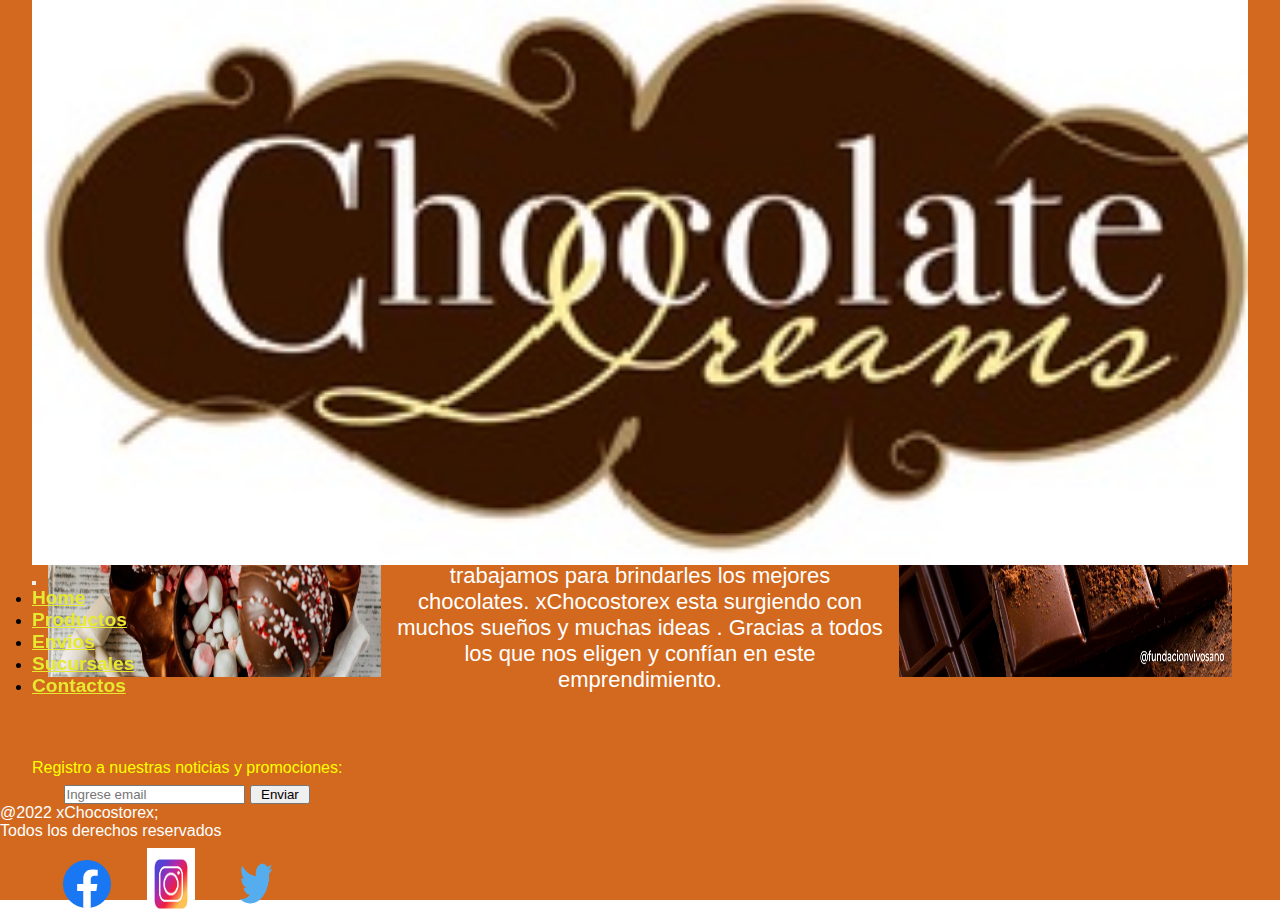
<file: index.html>
<!DOCTYPE html>
<html lang="en">
<head>
    <meta charset="UTF-8">
    <meta http-equiv="X-UA-Compatible" content="IE=edge">
    <meta name="viewport" content="width=device-width, initial-scale=1.0">
    <meta name="description" content="Chocostorex es una tienda dedicada a comercializar y ditribuir varias productos 
    relacionados con el chocolate. Desde barras de chocolate, crema de chocolate, huevos de pascua y mucho mas.
    Tenemos una gran selección de productos a su disposición">
    <meta name="keywords"  content="xChocostorex, Chocolate, Nutella, Ferrero, Rocher, Dulces, Home">
    <title>Home xchocostorex</title>
    <link href="https://cdn.jsdelivr.net/npm/bootstrap@5.1.3/dist/css/bootstrap.min.css" rel="stylesheet" integrity="sha384-1BmE4kWBq78iYhFldvKuhfTAU6auU8tT94WrHftjDbrCEXSU1oBoqyl2QvZ6jIW3" crossorigin="anonymous">
    <link rel="stylesheet" href="css/estilos.css">
</head>
<body class="bg-dark">

    <header class="header">        
        <nav class="nav navbar navbar-expand-lg navbar-dark bg-dark">  
            <div class="container-fluid">              
              <a href="index.html" class="header__enlace navbar-brand">
                <img src="imagenes/logotipo.jpg" alt="" class="header__logo">
            </a>
              <button class="navbar-toggler" type="button" data-bs-toggle="collapse" data-bs-target="#navbarNav" aria-controls="navbarNav" aria-expanded="false" aria-label="Toggle navigation">
                <span class="navbar-toggler-icon"></span>
              </button>
              <div class="collapse navbar-collapse justify-content-end" id="navbarNav">
                <ul class="navbar-nav ">
                  <li class="nav-item">
                    <a class="nav-link active nav__enlace" aria-current="page" href="index.html">Home</a>
                  </li>
                  <li class="nav-item">
                    <a class="nav-link nav__enlace" href="pages/productos.html">Productos</a>
                  </li>
                  <li class="nav-item">
                    <a class="nav-link nav__enlace" href="pages/envios.html">Envios</a>
                  </li>
                  <li class="nav-item">
                    <a class="nav-link nav__enlace" href="pages/sucursales.html">Sucursales</a>
                  </li>
                  <li class="nav-item">
                    <a class="nav-link nav__enlace" href="pages/contactos.html">Contactos</a>
                  </li>
                </ul>
              </div>
            </div>
          </nav>        
    </header>
    <main>
        <section class="section">
            <h1 class="section__titulo">Somos su Tienda de Chocolate! <br> xChocostorex</h1>
            <div class="section__div1">  
                <img src="imagenes/choco1.jpg" alt="Chocolate1" class="section__img">
                <div class="section__div1-1">
                    <p class="section__p">xChocostorex es una tienda dedicada a comercializar y ditribuir varias productos 
                      relacionados con el chocolate. Desde barras de chocolate, crema de chocolate, huevos de pascua y mucho mas.
                      Tenemos una gran selección de productos a su disposición. 
                      .</p>
                    <p class="section__p">Somos expertos en lo que hacemos, día a día trabajamos para brindarles los mejores chocolates. 
                      xChocostorex esta surgiendo con muchos sueños y muchas ideas .
                      Gracias a todos los que nos eligen y confían en este emprendimiento.</p>
                </div>               
                 <img src="imagenes/choco2.png" alt="Chocolate2" class="section__img">  
            </div>
            
        </section>
    </main>
    <footer class="container-fluid footer "> 
  <div class="row bg-dark text-white p-2">
    <div class="col-lg-4  col-md-4 col-sm-12 ">
      <form action="" method="" enctype="" class="footer__form p-2 text-center">
          <label for="email" class="footer__label">Registro a nuestras noticias y promociones:</label>
          <div>
              <input type="email" name="email" id="email" placeholder="Ingrese email">
              <button class="footer__form-button">Enviar</button>
          </div>            
      </form>
    </div>
    <div class="col-lg-4 col-md-4 col-sm-12 align-self-end">
      <p class="text-center align-self-end ">@2022 xChocostorex; <br>Todos los derechos reservados</p>
    </div>
    <div class="col-lg-4  col-md-4 col-sm-12 p-2 footer__imgx d-flex flex-nowrap">
      <a href="https://www.facebook.com/"><img src="imagenes/face.svg" alt="logo-facebook" class="footer__img"></a>
      <a href="https://www.instagram.com"><img src="imagenes/instagram.webp" alt="logo-instagram" class="footer__img"></a>
      <a href="https://www.twitter.com"><img src="imagenes/twitter.png" alt="logo-twitter" class="footer__img"></a>
    </div>
  </div>
    </footer>

    <script src="https://cdn.jsdelivr.net/npm/bootstrap@5.1.3/dist/js/bootstrap.bundle.min.js" integrity="sha384-ka7Sk0Gln4gmtz2MlQnikT1wXgYsOg+OMhuP+IlRH9sENBO0LRn5q+8nbTov4+1p" crossorigin="anonymous"></script>
</body>
</html>
</file>
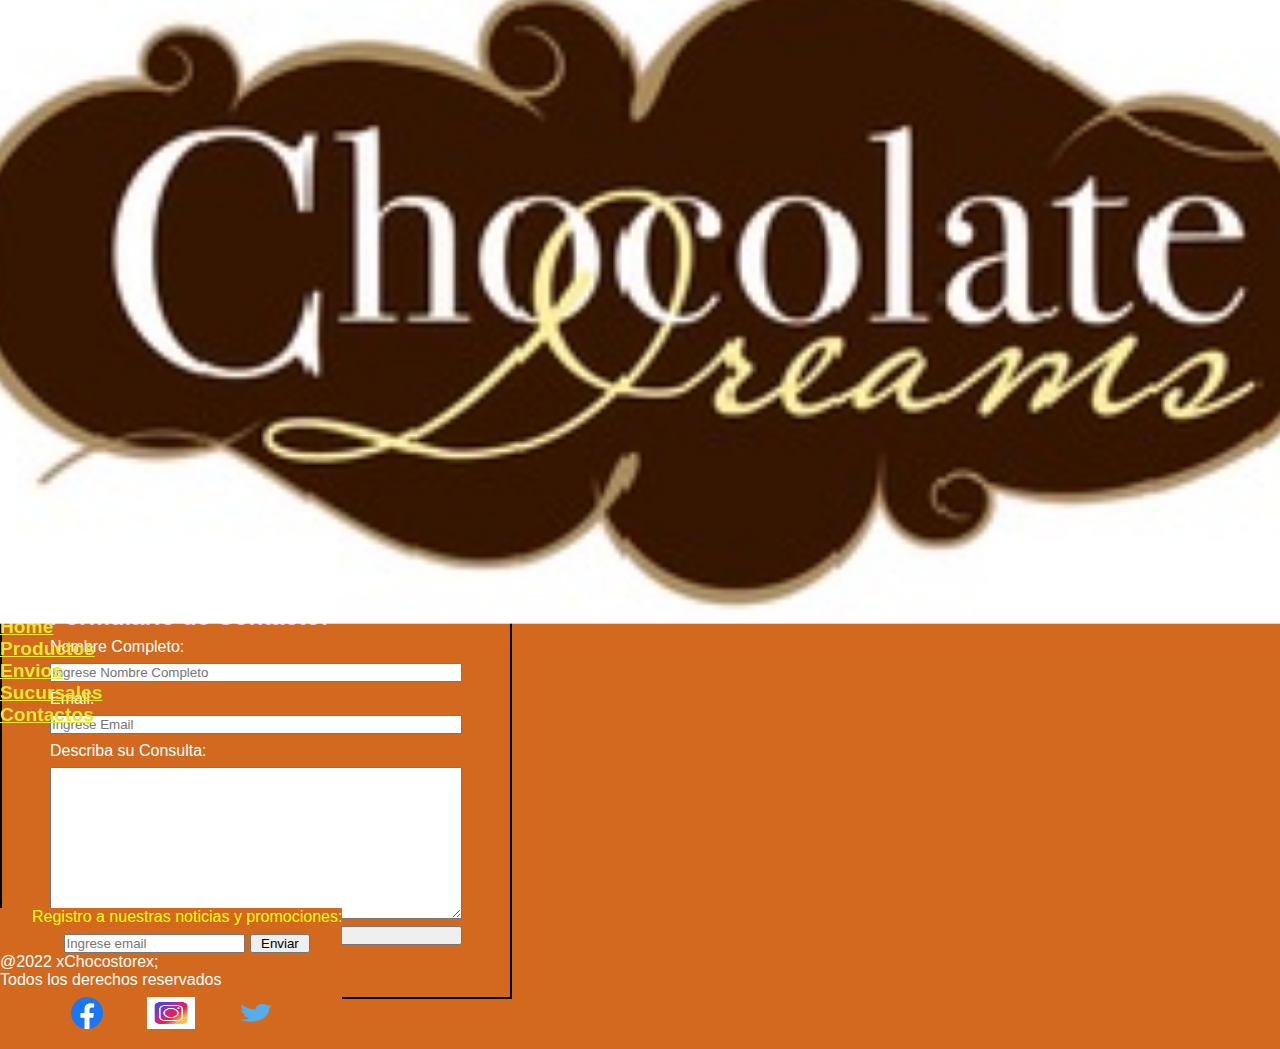
<file: pages/contactos.html>
<!DOCTYPE html>
<html lang="en">
<head>
    <meta charset="UTF-8">
    <meta http-equiv="X-UA-Compatible" content="IE=edge">
    <meta name="viewport" content="width=device-width, initial-scale=1.0">
    <meta name="description" content="Medios de contacto de xChocostorex: facebook, twitter, instagram, whatsapp y mail">
    <meta name="keywords"  content="xChocostorex, Chocolate, Nutella, Ferrero, Rocher, Dulces, Telefono, Contacto">
    <link href="https://cdn.jsdelivr.net/npm/bootstrap@5.1.3/dist/css/bootstrap.min.css" rel="stylesheet" integrity="sha384-1BmE4kWBq78iYhFldvKuhfTAU6auU8tT94WrHftjDbrCEXSU1oBoqyl2QvZ6jIW3" crossorigin="anonymous">
    <link rel="stylesheet" href="../css/estilos.css">
    <title>Contactos-xChocostorex</title>
</head>
<body>
    <header class="header">        
        <nav class="navbar navbar-expand-lg navbar-dark bg-dark">
            <div class="container">              
              <a href="../index.html" class="header__enlace navbar-brand">
                <img src="../imagenes/logotipo.jpg" alt="" class="header__logo">
            </a>
              <button class="navbar-toggler" type="button" data-bs-toggle="collapse" data-bs-target="#navbarNav" aria-controls="navbarNav" aria-expanded="false" aria-label="Toggle navigation">
                <span class="navbar-toggler-icon"></span>
              </button>
              <div class="collapse navbar-collapse justify-content-end" id="navbarNav">
                <ul class="navbar-nav ">
                  <li class="nav-item">
                    <a class="nav-link nav__enlace" href="../index.html">Home</a>
                  </li>
                  <li class="nav-item">
                    <a class="nav-link nav__enlace" href="productos.html">Productos</a>
                  </li>
                  <li class="nav-item">
                    <a class="nav-link nav__enlace" href="envios.html">Envios</a>
                  </li>
                  <li class="nav-item">
                    <a class="nav-link nav__enlace" href="sucursales.html">Sucursales</a>
                  </li>
                  <li class="nav-item">
                    <a class="nav-link nav__enlace active" aria-current="page" href="contactos.html">Contactos</a>
                  </li>
                </ul>
              </div>
            </div>
          </nav>        
    </header>
    <main>
        <h1 class="sectionc__titulo">Contactos</h1>
        <section class="sectionc container-fluid">
          <div class="row justify-content-evenly">
            <div class="sectionc__div col-lg-6 col-md-12 col-sm-12">
              <div class="sectionc__div2">
                  <img src="../imagenes/face.svg" alt="logo-facebook">
                  <a href="https:www.facebook.com/xchocostorex" class="sectionc__a">www.facebook.com/xchocostorex</a>
              </div>
              <div class="sectionc__div2">
                  <img src="../imagenes/instagram.webp" alt="logo-instagram">
                  <a href="https:www.instagram.com/xchocostorex" class="sectionc__a">www.instagram.com/xchocostorex</a>
              </div>
              <div class="sectionc__div2">
                  <img src="../imagenes/twitter.png" alt="logo-twitter">
                  <a href="https:www.twitter.com/xchocostorex" class="sectionc__a">www.twitter.com/xchocostorex</a>
              </div>
              <div class="sectionc__div2"">
                  <img src="../imagenes/what.jpg" alt="logo-whatsapp">
                  <div class="sectionc__diva">
                      <a href="https://www.whatsapp.com/">11 XXX XXXXX (Sucursal Palermo)</a>
                      <a href="https://www.whatsapp.com/">11 XXX XXXXX (Sucursal Belgrano)</a>
                      <a href="https://www.whatsapp.com/">11 XXX XXXXX (Sucursal Retiro)</a>
                  </div>               
              </div>
          </div>        

          <form action="" class="sectionc__form col-lg-6 col-md-12 col-sm-12">
              <h2>Formulario de Contacto:</h2>
              <label for="nombrec">Nombre Completo:</label>
              <input type="text" id="nombrec" name="nombrec" placeholder="Ingrese Nombre Completo">
              <label for="emailc">Email:</label>
              <input type="email" id="emailc" name="emailc" placeholder="Ingrese Email">
              <label for="consulta">Describa su Consulta:</label>
              <textarea name="consulta" id="consulta" cols="30" rows="10"></textarea>
              <button>Enviar Consulta</button>
          </form>
          </div>
        </section>
    </main>
    <footer class="container-fluid footer">
        <div class="row bg-dark text-white p-2">
          <div class="col-xl-4  col-md-4 col-sm-12 ">
            <form action="" method="" enctype="" class="footer__form p-2 text-center">
                <label for="email" class="footer__label">Registro a nuestras noticias y promociones:</label>
                <div>
                    <input type="email" name="email" id="email" placeholder="Ingrese email">
                    <button class="footer__form-button">Enviar</button>
                </div>            
            </form>
          </div>
          <div class="col-xl-4 col-md-4 col-sm-12 align-self-end">
            <p class="text-center align-self-end ">@2022 xChocostorex; <br>Todos los derechos reservados</p>
          </div>
          <div class="col-xl-4  col-md-4 col-sm-12 p-2 footer__imgx d-flex flex-nowrap">
            <a href="https://www.facebook.com/" class="text-center"><img src="../imagenes/face.svg" alt="logo-facebook" class="footer__img" style="width:30%; max-height:40px;" ></a>
            <a href="https://www.instagram.com"><img src="../imagenes/instagram.webp" alt="logo-instagram" class="footer__img" style="width:20%; max-height:40px;"></a>
            <a href="https://www.twitter.com"><img src="../imagenes/twitter.png" alt="logo-twitter" class="footer__img" style="width:30%; max-height:40px;"></a>
          </div>
        </div>
      </footer>
      <script src="https://cdn.jsdelivr.net/npm/bootstrap@5.1.3/dist/js/bootstrap.bundle.min.js" integrity="sha384-ka7Sk0Gln4gmtz2MlQnikT1wXgYsOg+OMhuP+IlRH9sENBO0LRn5q+8nbTov4+1p" crossorigin="anonymous"></script>  
</body>
</html>
</file>
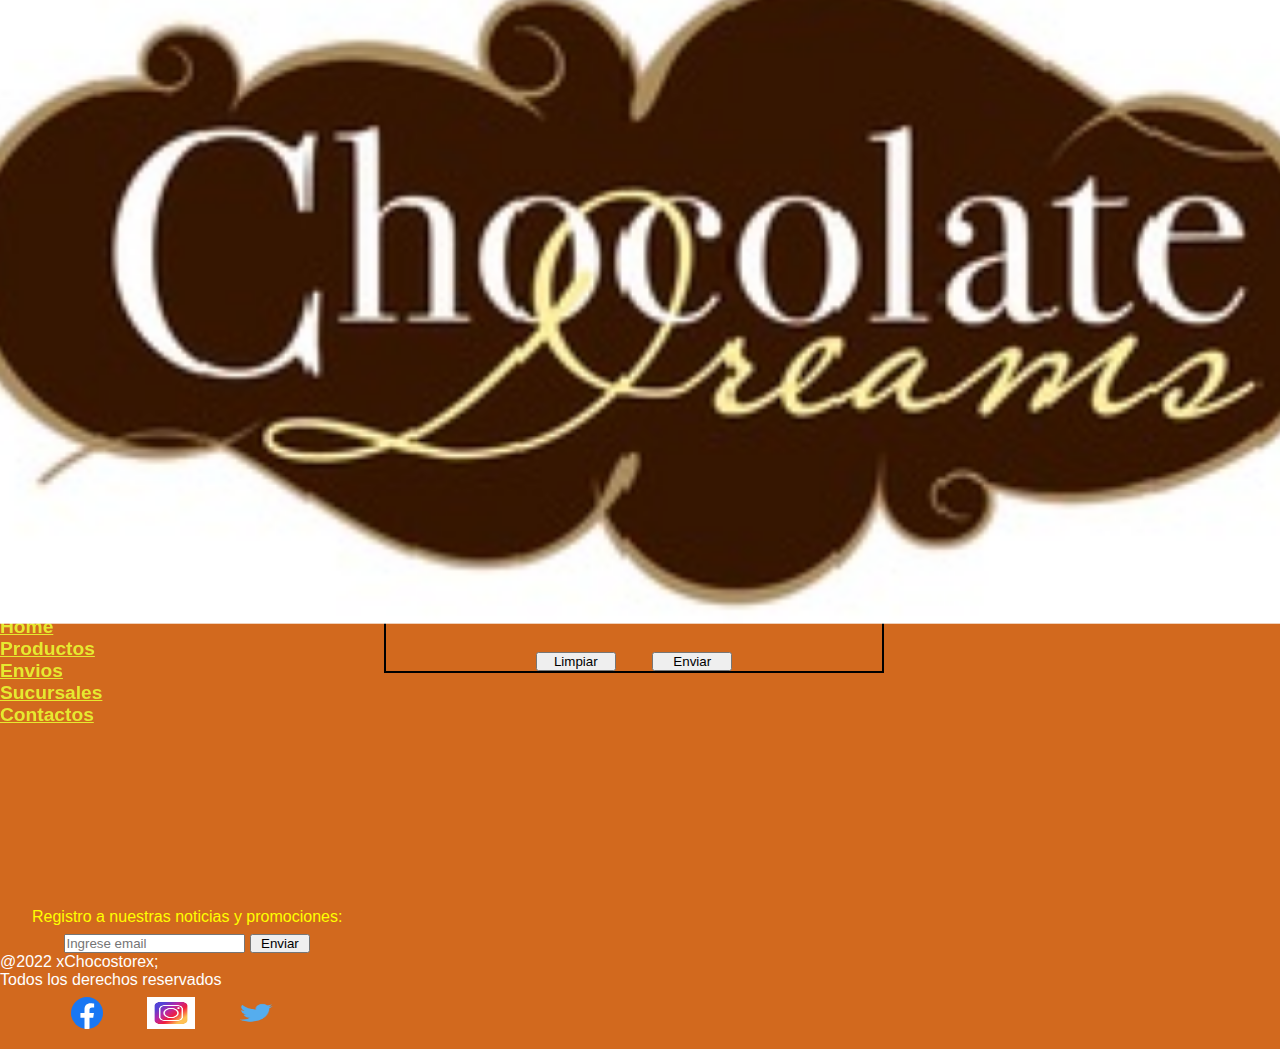
<file: pages/envios.html>
<!DOCTYPE html>
<html lang="en">
<head>
    <meta charset="UTF-8">
    <meta http-equiv="X-UA-Compatible" content="IE=edge">
    <meta name="viewport" content="width=device-width, initial-scale=1.0">
    <meta name="description" content="Pagina para realizar envios por xChocostorex">
    <meta name="keywords"  content="xChocostorex, Chocolate, Nutella, Ferrero, Rocher, Dulces, Compra Online, Envios">
    <link href="https://cdn.jsdelivr.net/npm/bootstrap@5.1.3/dist/css/bootstrap.min.css" rel="stylesheet" integrity="sha384-1BmE4kWBq78iYhFldvKuhfTAU6auU8tT94WrHftjDbrCEXSU1oBoqyl2QvZ6jIW3" crossorigin="anonymous">
    <link rel="stylesheet" href="../css/estilos.css">
    <title>Envios-xChocostorex</title>
</head>
<body>
    <header class="header">        
        <nav class="navbar navbar-expand-lg navbar-dark bg-dark">
            <div class="container">              
              <a href="../index.html" class="header__enlace navbar-brand">
                <img src="../imagenes/logotipo.jpg" alt="" class="header__logo">
            </a>
              <button class="navbar-toggler" type="button" data-bs-toggle="collapse" data-bs-target="#navbarNav" aria-controls="navbarNav" aria-expanded="false" aria-label="Toggle navigation">
                <span class="navbar-toggler-icon"></span>
              </button>
              <div class="collapse navbar-collapse justify-content-end" id="navbarNav">
                <ul class="navbar-nav ">
                  <li class="nav-item">
                    <a class="nav-link nav__enlace" href="../index.html">Home</a>
                  </li>
                  <li class="nav-item">
                    <a class="nav-link nav__enlace" href="productos.html">Productos</a>
                  </li>
                  <li class="nav-item">
                    <a class="nav-link nav__enlace active" aria-current="page" href="envios.html">Envios</a>
                  </li>
                  <li class="nav-item">
                    <a class="nav-link nav__enlace" href="sucursales.html">Sucursales</a>
                  </li>
                  <li class="nav-item">
                    <a class="nav-link nav__enlace" href="contactos.html">Contactos</a>
                  </li>
                </ul>
              </div>
            </div>
          </nav>        
    </header>
    <main>
        <h1 class="sectionc__titulo">Datos de Envios - xChocostorex</h1>
        <section class="sectione justify-content-center">            
            <form action="" class="sectione__form d-flex flex-column pb-5">
                <div class="sectione__div d-flex flex-row">
                    <label for="nombre">Nombre Completo:</label>
                    <input type="text" id="nombre" name="nombre" placeholder="Ingrese Nombre Completo">
                </div>
                <div class="sectione__div d-flex flex-row">
                    <label for="telefono">Teléfono:</label>
                    <input type="number" id="telefono" name="telefono" placeholder="Ingrese Numero Telefonico"> 
                </div>
                <div class="sectione__div d-flex flex-row">
                    <label for="email">Email:</label>
                    <input type="email" id="email" name="email" placeholder="Ingrese Email">
                </div>
                <div class="sectione__div d-flex flex-row">
                    <label for="direcion">Dirección de Entrega:</label>
                    <input type="text" id="direcion" name="direcion" placeholder="Ingrese Dirección de Entrega">
                </div>
                <div class="sectione__div d-flex flex-row">
                    <label for="sucursal">Sucursal: (Solo si es retiro en sucursal):</label>
                    <select id="sucursal" name="sucursal" class="form-select" aria-label="Seleccione Sucursal">
                        <option selected>Seleccione Sucursal</option>
                        <option value="palermo">Palermo</option>
                        <option value="belgrano">Belgrano</option>
                        <option value="retiro">Retiro</option>                        
                </select>
                </div>
                <div class="sectione__div2">
                    <label for="datos">Listado de Productos del Envio:</label>
                <textarea id="datos" name="datos" rows="6" cols="50" placeholder="Por favor indicar datos del envío" class="textarea">                    
                </textarea> 
                </div>
                <div>
                    <button class="sectione__btnL">Limpiar</button>
                    <button>Enviar</button>
                </div>            

            </form>
        </section>
    </main>
    <footer class="container-fluid footer">
        <div class="row bg-dark text-white p-2">
          <div class="col-xl-4  col-md-4 col-sm-12 ">
            <form action="" method="" enctype="" class="footer__form p-2 text-center">
                <label for="email" class="footer__label">Registro a nuestras noticias y promociones:</label>
                <div>
                    <input type="email" name="email" id="email" placeholder="Ingrese email">
                    <button class="footer__form-button">Enviar</button>
                </div>            
            </form>
          </div>
          <div class="col-xl-4 col-md-4 col-sm-12 align-self-end">
            <p class="text-center align-self-end ">@2022 xChocostorex; <br>Todos los derechos reservados</p>
          </div>
          <div class="col-xl-4  col-md-4 col-sm-12 p-2 footer__imgx d-flex flex-nowrap">
            <a href="https://www.facebook.com/" class="text-center"><img src="../imagenes/face.svg" alt="logo-facebook" class="footer__img" style="width:30%; max-height:40px;" ></a>
            <a href="https://www.instagram.com"><img src="../imagenes/instagram.webp" alt="logo-instagram" class="footer__img" style="width:20%; max-height:40px;"></a>
            <a href="https://www.twitter.com"><img src="../imagenes/twitter.png" alt="logo-twitter" class="footer__img" style="width:30%; max-height:40px;"></a>
          </div>
        </div>
      </footer>
      <script src="https://cdn.jsdelivr.net/npm/bootstrap@5.1.3/dist/js/bootstrap.bundle.min.js" integrity="sha384-ka7Sk0Gln4gmtz2MlQnikT1wXgYsOg+OMhuP+IlRH9sENBO0LRn5q+8nbTov4+1p" crossorigin="anonymous"></script>  
</body>
</html>
</file>
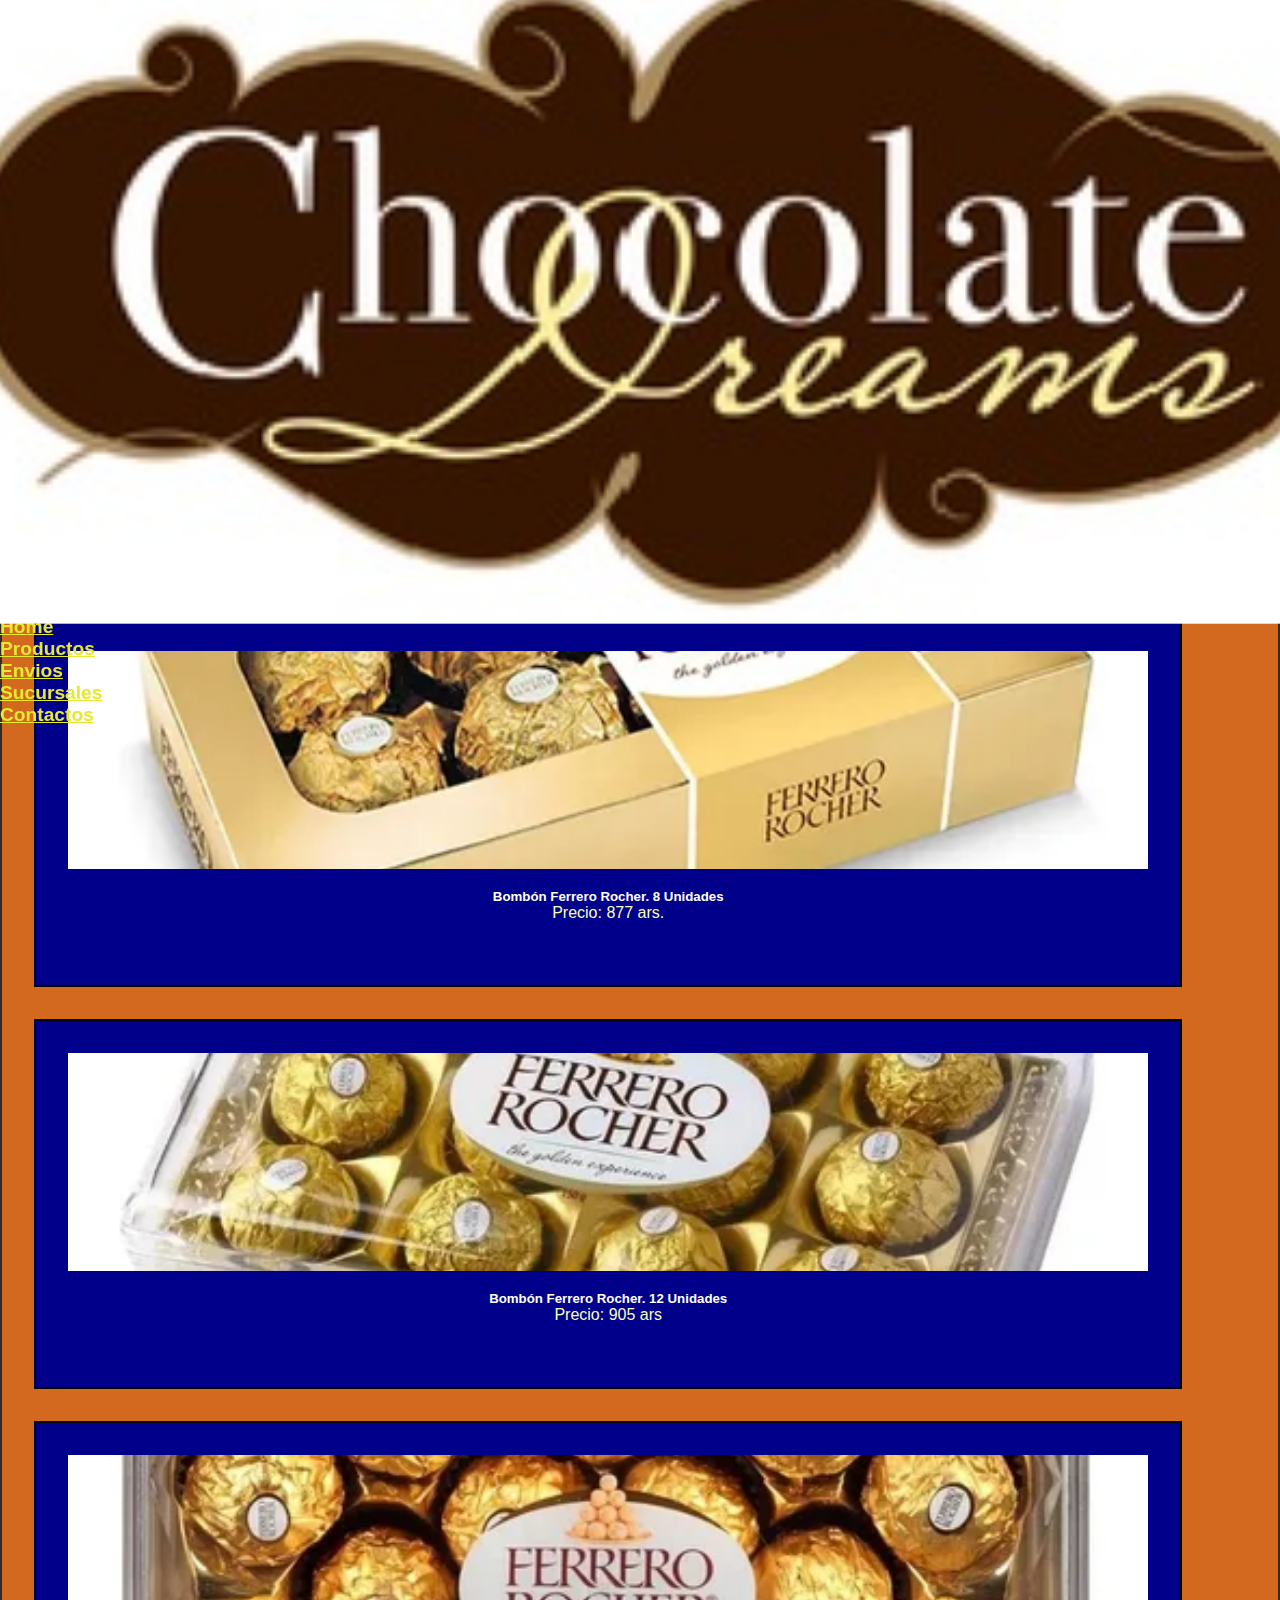
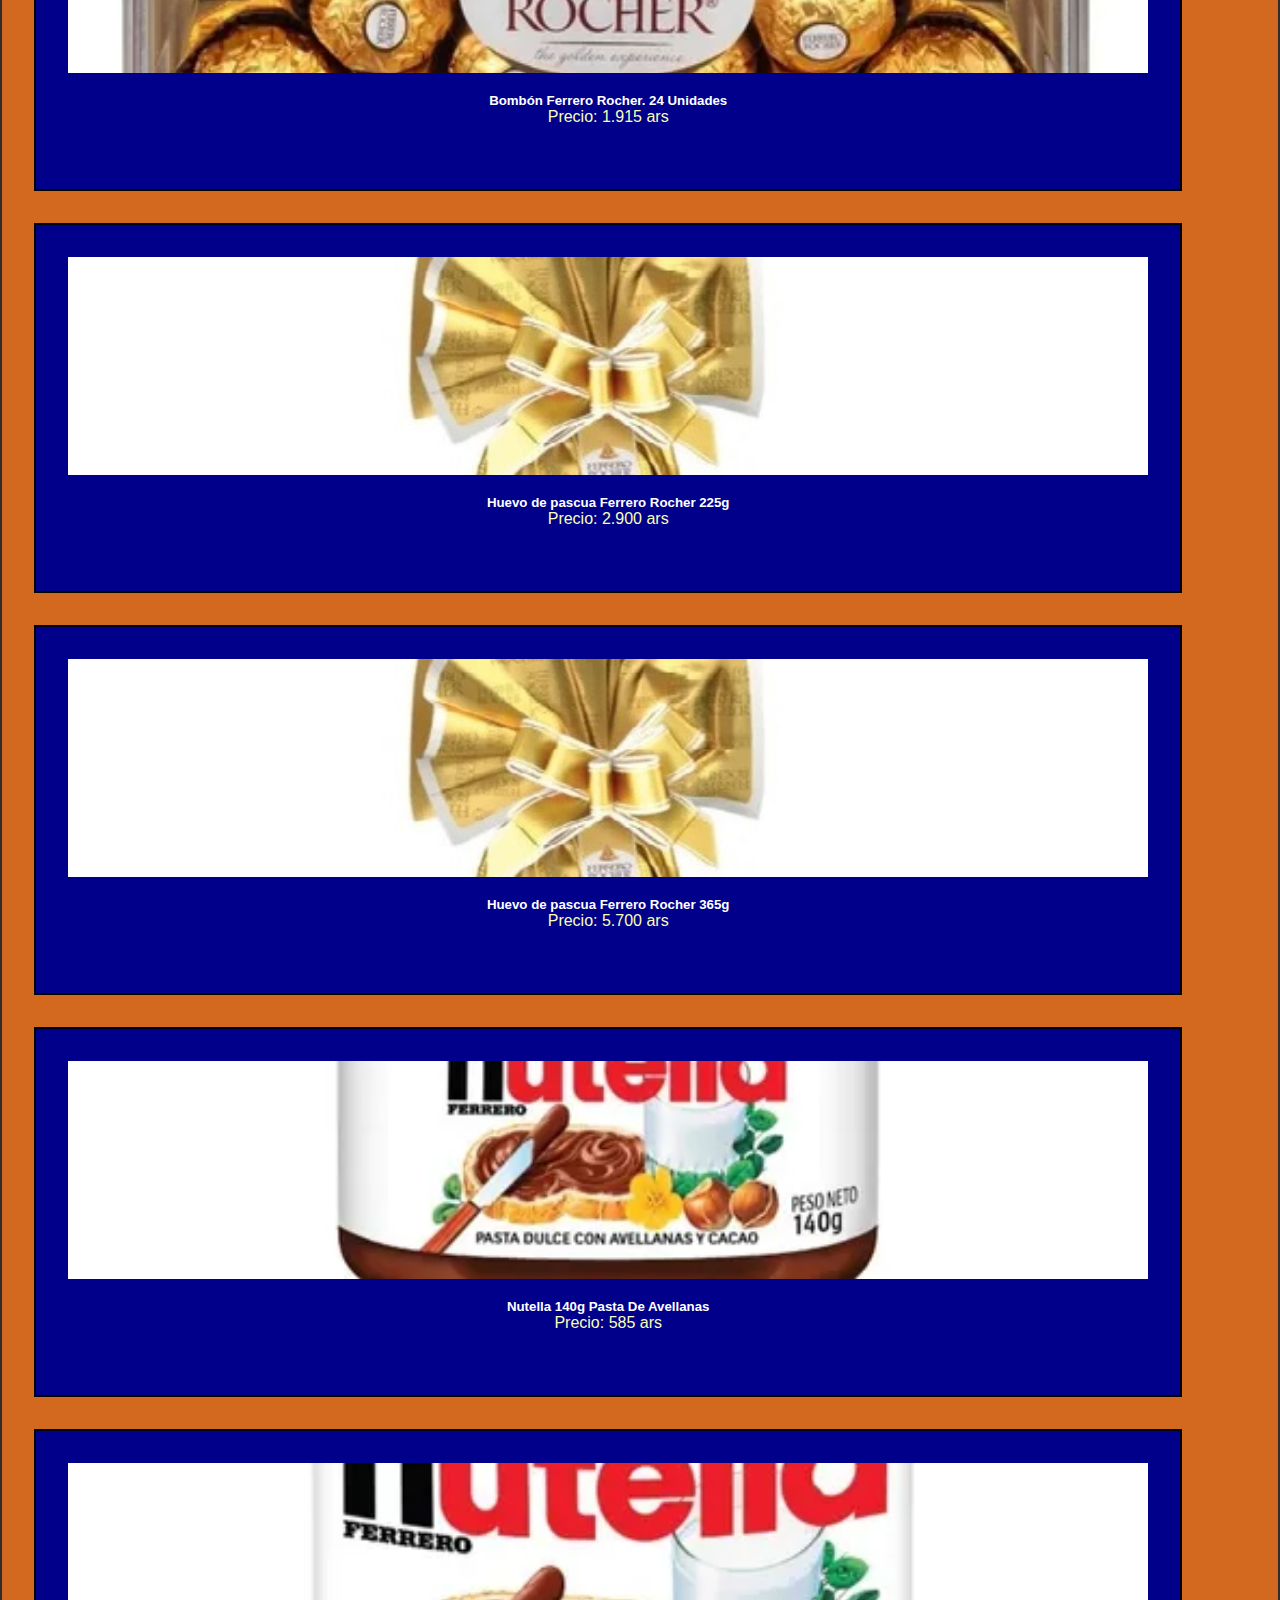
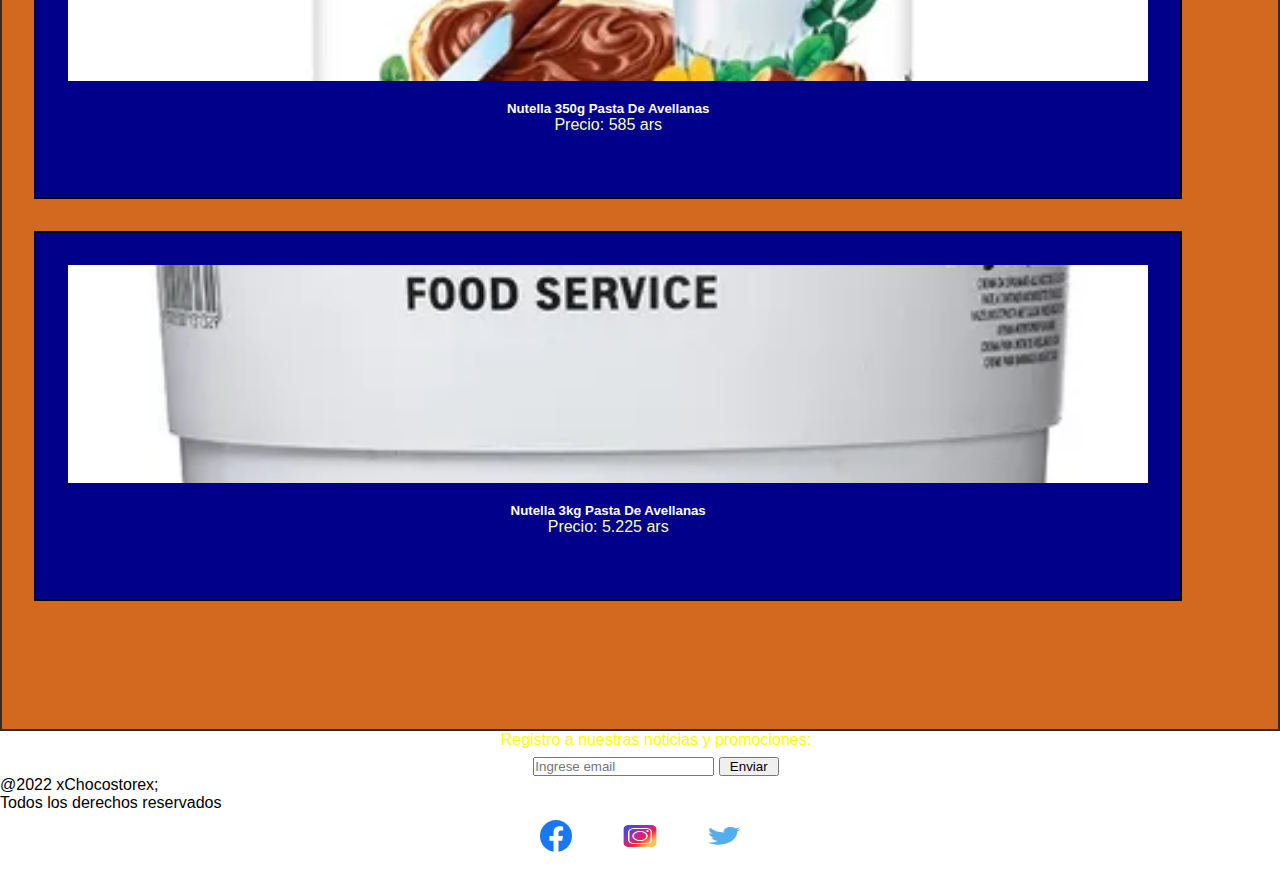
<file: pages/productos.html>
<!DOCTYPE html>
<html lang="en">
<head>
    <meta charset="UTF-8">
    <meta http-equiv="X-UA-Compatible" content="IE=edge">
    <meta name="viewport" content="width=device-width, initial-scale=1.0">
    <meta name="description" content="Listado de Productos de xChocostorex, vea nuestra variedad de productos">
    <meta name="keywords"  content="xChocostorex, Chocolate, Nutella, Ferrero, Rocher, Dulces, Productos">
    <link href="https://cdn.jsdelivr.net/npm/bootstrap@5.1.3/dist/css/bootstrap.min.css" rel="stylesheet" integrity="sha384-1BmE4kWBq78iYhFldvKuhfTAU6auU8tT94WrHftjDbrCEXSU1oBoqyl2QvZ6jIW3" crossorigin="anonymous">
    <link rel="stylesheet" href="../css/estilos.css">
    <title>Productos-xChocostorex</title>
</head>
<body>
    <header class="header">        
        <nav class="navbar navbar-expand-lg navbar-dark bg-dark">
            <div class="container">              
              <a href="../index.html" class="header__enlace navbar-brand">
                <img src="../imagenes/logotipo.jpg" alt="" class="header__logo">
            </a>
              <button class="navbar-toggler" type="button" data-bs-toggle="collapse" data-bs-target="#navbarNav" aria-controls="navbarNav" aria-expanded="false" aria-label="Toggle navigation">
                <span class="navbar-toggler-icon"></span>
              </button>
              <div class="collapse navbar-collapse justify-content-end" id="navbarNav">
                <ul class="navbar-nav ">
                  <li class="nav-item">
                    <a class="nav-link nav__enlace" href="../index.html">Home</a>
                  </li>
                  <li class="nav-item">
                    <a class="nav-link nav__enlace active" aria-current="page" href="productos.html">Productos</a>
                  </li>
                  <li class="nav-item">
                    <a class="nav-link nav__enlace" href="envios.html">Envios</a>
                  </li>
                  <li class="nav-item">
                    <a class="nav-link nav__enlace" href="sucursales.html">Sucursales</a>
                  </li>
                  <li class="nav-item">
                    <a class="nav-link nav__enlace" href="contactos.html">Contactos</a>
                  </li>
                </ul>
              </div>
            </div>
          </nav>        
    </header>
    <main>
        <section class="container-fluid sectionp">
            <h1>Listado de Productos</h1>          
          <div class="row ">
            <div class="col-lg-4 col-md-6 col-sm-12 card-border">
              <div class="card text-center" >
                <img src="../imagenes/ferrero_3.webp" class="card-img-top" alt="Bombón Ferrero Rocher. 3 Unidades">
                <div class="card-body">
                  <h5 class="card-title">Bombón Ferrero Rocher. 3 Unidades</h5>
                  <p class="card-text">Precio: 238 ars</p>          
                </div>
              </div>
            </div>
            <div class="col-lg-4 col-md-6 col-sm-12">
              <div class="card text-center">
                <img src="../imagenes/ferrero_8.webp" class="card-img-top" alt="Bombón Ferrero Rocher. 8 Unidades">
                <div class="card-body">
                  <h5 class="card-title">Bombón Ferrero Rocher. 8 Unidades</h5>
                  <p class="card-text">Precio: 877 ars.</p>
                </div>
              </div>
            </div>
            <div class="col-lg-4 col-md-6 col-sm-12">
              <div class="card text-center">
                <img src="../imagenes/ferrero_12.webp" class="card-img-top" alt="...">
                <div class="card-body">
                  <h5 class="card-title">Bombón Ferrero Rocher. 12 Unidades</h5>
                  <p class="card-text">Precio: 905 ars</p>
                </div>
              </div>
            </div>
            <div class="col-lg-4 col-md-6 col-sm-12">
              <div class="card text-center">
                <img src="../imagenes/ferrero_24.webp" class="card-img-top" alt="Bombón Ferrero Rocher. 24 Unidades">
                <div class="card-body">
                  <h5 class="card-title">Bombón Ferrero Rocher. 24 Unidades</h5>
                  <p class="card-text">Precio: 1.915 ars</p>
                </div>
              </div>
            </div>
            <div class="col-lg-4 col-md-6 col-sm-12">
              <div class="card text-center">
                <img src="../imagenes/ferrero_huevo.jpg" class="card-img-top" alt="Huevo de pascua Ferrero Rocher 225g">
                <div class="card-body">
                  <h5 class="card-title">Huevo de pascua Ferrero Rocher 225g</h5>
                  <p class="card-text">Precio: 2.900 ars</p>
                </div>
              </div>
            </div>
            <div class="col-lg-4 col-md-6 col-sm-12">
              <div class="card text-center">
                <img src="../imagenes/ferrero_huevo.jpg" class="card-img-top" alt="Huevo de pascua Ferrero Rocher 365g">
                <div class="card-body">
                  <h5 class="card-title">Huevo de pascua Ferrero Rocher 365g</h5>
                  <p class="card-text">Precio: 5.700 ars</p>
                </div>
              </div>
            </div>
            <div class="col-lg-4 col-md-6 col-sm-12">
              <div class="card text-center" >
                <img src="../imagenes/nutella_140.webp" class="card-img-top" alt="Nutella 140g Pasta De Avellanas">
                <div class="card-body">
                  <h5 class="card-title">Nutella 140g Pasta De Avellanas</h5>
                  <p class="card-text">Precio: 585 ars</p>
                </div>
              </div>
            </div>
            <div class="col-lg-4 col-md-6 col-sm-12">
              <div class="card text-center">
                <img src="../imagenes/nutella_350.webp" class="card-img-top" alt="Nutella 350g Pasta De Avellanas">
                <div class="card-body">
                  <h5 class="card-title">Nutella 350g Pasta De Avellanas</h5>
                  <p class="card-text">Precio: 585 ars</p>
                </div>
              </div>
            </div>
            <div class="col-lg-4 col-md-6 col-sm-12">
              <div class="card text-center">
                <img src="../imagenes/nutella_3kg.webp" class="card-img-top" alt="Nutella 3kg Pasta De Avellanas">
                <div class="card-body">
                  <h5 class="card-title">Nutella 3kg Pasta De Avellanas</h5>
                  <p class="card-text">Precio: 5.225 ars</p>
                </div>
              </div>
            </div>
          </div>
        </section>
    </main>
    <footer class="container-fluid">
        <div class="row bg-dark text-white p-2">
          <div class="col-xl-4  col-md-4 col-sm-12 ">
            <form action="" method="" enctype="" class="footer__form p-2 text-center">
                <label for="email" class="footer__label">Registro a nuestras noticias y promociones:</label>
                <div>
                    <input type="email" name="email" id="email" placeholder="Ingrese email">
                    <button class="footer__form-button">Enviar</button>
                </div>            
            </form>
          </div>
          <div class="col-xl-4 col-md-4 col-sm-12 align-self-end">
            <p class="text-center align-self-end ">@2022 xChocostorex; <br>Todos los derechos reservados</p>
          </div>
          <div class="col-xl-4  col-md-4 col-sm-12 p-2 footer__imgx d-flex flex-nowrap">
            <a href="https://www.facebook.com/" class="text-center"><img src="../imagenes/face.svg" alt="logo-facebook" class="footer__img" style="width:30%; max-height:40px;" ></a>
            <a href="https://www.instagram.com"><img src="../imagenes/instagram.webp" alt="logo-instagram" class="footer__img" style="width:20%; max-height:40px;"></a>
            <a href="https://www.twitter.com"><img src="../imagenes/twitter.png" alt="logo-twitter" class="footer__img" style="width:30%; max-height:40px;"></a>
          </div>
        </div>
      </footer>
    <script src="https://cdn.jsdelivr.net/npm/bootstrap@5.1.3/dist/js/bootstrap.bundle.min.js" integrity="sha384-ka7Sk0Gln4gmtz2MlQnikT1wXgYsOg+OMhuP+IlRH9sENBO0LRn5q+8nbTov4+1p" crossorigin="anonymous"></script>  
</body>
</html>
</file>
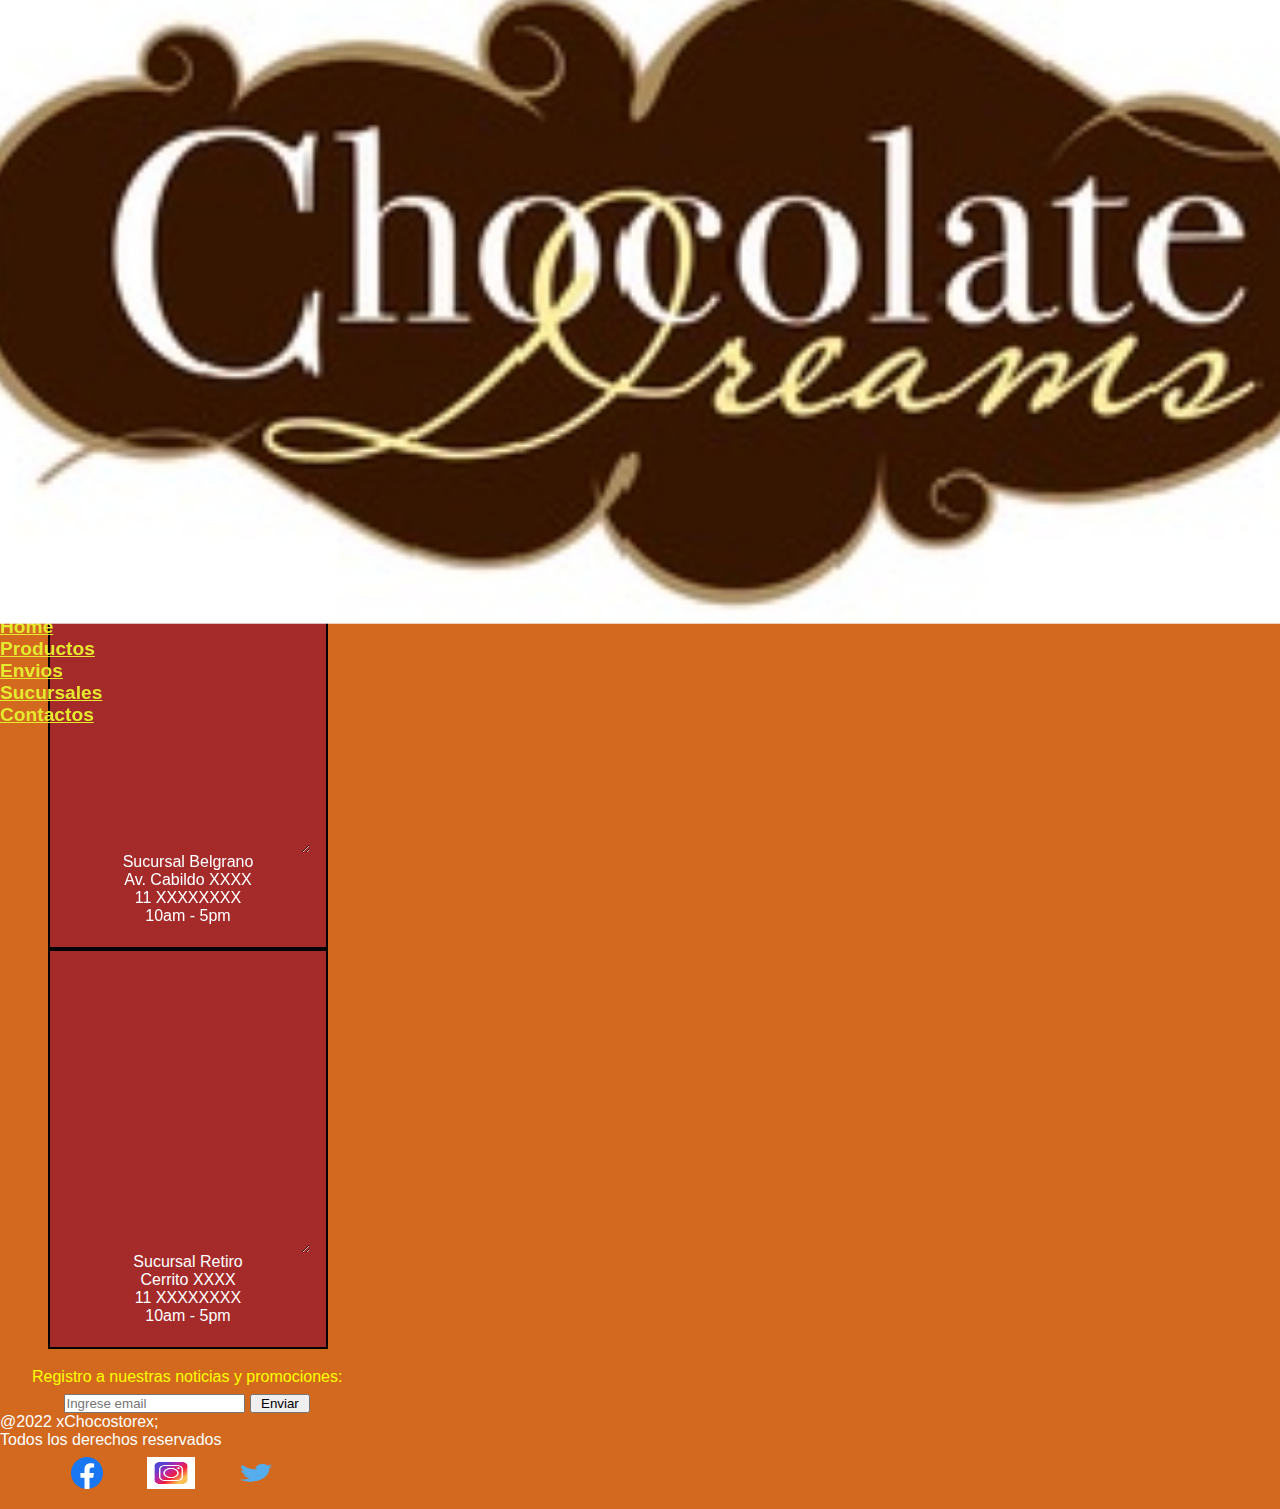
<file: pages/sucursales.html>
<!DOCTYPE html>
<html lang="en">
<head>
    <meta charset="UTF-8">
    <meta http-equiv="X-UA-Compatible" content="IE=edge">
    <meta name="viewport" content="width=device-width, initial-scale=1.0">
    <meta name="description" content="Lista de Sucursales de xChocostorex: Palermo, Belgrano, Retiro">
    <meta name="keywords"  content="xChocostorex, Chocolate, Nutella, Ferrero, Rocher, Dulces, Sucursales, Palermo, Belgrano, Retiro">
    <link href="https://cdn.jsdelivr.net/npm/bootstrap@5.1.3/dist/css/bootstrap.min.css" rel="stylesheet" integrity="sha384-1BmE4kWBq78iYhFldvKuhfTAU6auU8tT94WrHftjDbrCEXSU1oBoqyl2QvZ6jIW3" crossorigin="anonymous">
    <link rel="stylesheet" href="../css/estilos.css">
    <title>Sucursales-xChocostorex</title>
</head>
<body>
    <header class="header">      
        <nav class="navbar navbar-expand-lg navbar-dark bg-dark">  
            <div class="container">              
              <a href="../index.html" class="header__enlace navbar-brand">
                <img src="../imagenes/logotipo.jpg" alt="" class="header__logo">
            </a>
              <button class="navbar-toggler" type="button" data-bs-toggle="collapse" data-bs-target="#navbarNav" aria-controls="navbarNav" aria-expanded="false" aria-label="Toggle navigation">
                <span class="navbar-toggler-icon"></span>
              </button>
              <div class="collapse navbar-collapse justify-content-end" id="navbarNav">
                <ul class="navbar-nav ">
                  <li class="nav-item">
                    <a class="nav-link nav__enlace" href="../index.html">Home</a>
                  </li>
                  <li class="nav-item">
                    <a class="nav-link nav__enlace" href="productos.html">Productos</a>
                  </li>
                  <li class="nav-item">
                    <a class="nav-link nav__enlace" href="envios.html">Envios</a>
                  </li>
                  <li class="nav-item">
                    <a class="nav-link nav__enlace active" aria-current="page"href="sucursales.html">Sucursales</a>
                  </li>
                  <li class="nav-item">
                    <a class="nav-link nav__enlace" href="contactos.html">Contactos</a>
                  </li>
                </ul>
              </div>
            </div>
          </nav>        
    </header>
    <main>        
        <section class="sections container-fluid"> 
          <h1 class="sections__titulo">Sucursales</h1> 
            <div class="row justify-content-center sections__cont">
                <div class="sections__divv col-lg-6 col-md-6 col-sm-12 ">
                    <div class="sections__div">
                        <iframe src="https://www.google.com/maps/embed?pb=!1m18!1m12!1m3!1d52563.48321191157!2d-58.456035056661456!3d-34.573357675054325!2m3!1f0!2f0!3f0!3m2!1i1024!2i768!4f13.1!3m3!1m2!1s0x95bcb59c771eb933%3A0x6b3113b596d78c69!2sPalermo%2C%20Buenos%20Aires!5e0!3m2!1sen!2sar!4v1650549786771!5m2!1sen!2sar" width="600" height="450" style="border:0;" allowfullscreen="" loading="lazy" referrerpolicy="no-referrer-when-downgrade"></iframe>
                    </div>
                    <p class="section__h">Sucursal Palermo</p>
                        <p>Av. Santa Fe XXXX </p>
                        <p>11 XXXXXXXX</p>
                        <p>10am - 5pm</p>
                </div>               

                <div class="sections__divv col-lg-4 col-md-6 col-sm-12 ">
                    <div class="sections__div">
                        <iframe src="https://www.google.com/maps/embed?pb=!1m18!1m12!1m3!1d26287.406677083847!2d-58.46829568191944!3d-34.55543315571574!2m3!1f0!2f0!3f0!3m2!1i1024!2i768!4f13.1!3m3!1m2!1s0x95bcb5d28526611d%3A0xbcb585a9ddc70069!2sBelgrano%2C%20Buenos%20Aires!5e0!3m2!1sen!2sar!4v1650550832802!5m2!1sen!2sar" width="600" height="450" style="border:0;" allowfullscreen="" loading="lazy" referrerpolicy="no-referrer-when-downgrade"></iframe>                    
                    </div>                    
                    <p class="section__h">Sucursal Belgrano</p>
                        <p>Av. Cabildo XXXX </p>
                        <p>11 XXXXXXXX</p>
                        <p>10am - 5pm</p>
                </div>   

                <div class="sections__divv col-lg-4 col-md-6 col-sm-12 ">
                    <div class="sections__div">
                        <iframe src="https://www.google.com/maps/embed?pb=!1m18!1m12!1m3!1d6568.856859216361!2d-58.38499896846387!3d-34.59332638358204!2m3!1f0!2f0!3f0!3m2!1i1024!2i768!4f13.1!3m3!1m2!1s0x95bccab6fb9fda31%3A0xc63b4bf37c945929!2sRetiro%2C%20Buenos%20Aires!5e0!3m2!1sen!2sar!4v1650550802166!5m2!1sen!2sar" width="600" height="450" style="border:0;" allowfullscreen="" loading="lazy" referrerpolicy="no-referrer-when-downgrade"></iframe>
                    </div>
                    <p class="section__h">Sucursal Retiro</p>
                        <p>Cerrito XXXX </p>
                        <p>11 XXXXXXXX</p>
                        <p>10am - 5pm</p>
                </div>                
            </div>            
        </section>

    </main>
    <footer class="container-fluid footer"> 
        <div class="row bg-dark text-white p-2">
          <div class="col-xl-4  col-md-4 col-sm-12 ">
            <form action="" method="" enctype="" class="footer__form p-2 text-center">
                <label for="email" class="footer__label">Registro a nuestras noticias y promociones:</label>
                <div>
                    <input type="email" name="email" id="email" placeholder="Ingrese email">
                    <button class="footer__form-button">Enviar</button>
                </div>            
            </form>
          </div>
          <div class="col-lg-4 col-md-4 col-sm-12 align-self-end">
            <p class="text-center align-self-end ">@2022 xChocostorex; <br>Todos los derechos reservados</p>
          </div>
          <div class="col-xl-4  col-md-4 col-sm-12 p-2 footer__imgx d-flex flex-nowrap">
            <a href="https://www.facebook.com/" class="text-center"><img src="../imagenes/face.svg" alt="logo-facebook" class="footer__img" style="width:30%; max-height:40px;" ></a>
            <a href="https://www.instagram.com"><img src="../imagenes/instagram.webp" alt="logo-instagram" class="footer__img" style="width:20%; max-height:40px;"></a>
            <a href="https://www.twitter.com"><img src="../imagenes/twitter.png" alt="logo-twitter" class="footer__img" style="width:30%; max-height:40px;"></a>
          </div>
        </div>
      </footer>
      <script src="https://cdn.jsdelivr.net/npm/bootstrap@5.1.3/dist/js/bootstrap.bundle.min.js" integrity="sha384-ka7Sk0Gln4gmtz2MlQnikT1wXgYsOg+OMhuP+IlRH9sENBO0LRn5q+8nbTov4+1p" crossorigin="anonymous"></script>  
</body>
</html>
</file>
<file: css/estilos.css>
@charset "UTF-8";
* {
  padding: 0;
  margin: 0;
  box-sizing: border-box;
}

body {
  font-family: -apple-system, BlinkMacSystemFont, 'Segoe UI', Roboto, Oxygen, Ubuntu, Cantarell, 'Open Sans', 'Helvetica Neue', sans-serif;
  position: relative;
}

h1 {
  color: yellow;
  text-align: center;
  padding-top: 4rem;
  padding-bottom: 2rem;
  margin-bottom: 0;
  background-color: chocolate;
  font-family: "a r i a l", serif;
}

h1:hover, .header__logo:hover, .footer__img:hover, .section__img:hover {
  transform: scale(1.1);
  transition: all 2s;
}

input:focus {
  background-color: aquamarine;
}

.container¨ {
  background-color: chocolate;
}

.header {
  position: fixed;
  height: 50px;
  width: 100%;
  z-index: 1100;
}

.header__enlace {
  height: 50px;
  width: 120px;
}

.header__logo {
  width: 100%;
  height: 100%;
}

.nav {
  padding-left: 2rem;
  padding-right: 2rem;
}

.nav__lista {
  list-style: none;
  display: flex;
  flex-direction: row;
  justify-content: space-between;
}

.nav-item:hover {
  background-color: green;
  border-radius: 14px;
}

.nav__enlace {
  color: #e6e930;
  font-size: larger;
  font-weight: bold;
}

.footer {
  color: white;
  position: absolute;
  z-index: 1100;
  bottom: 0;
  max-height: fit-content;
  background-color: chocolate;
}

.footer__form {
  display: flex;
  flex-direction: column;
  justify-content: center;
  align-items: center;
  padding-left: 2rem;
}

.footer__img {
  width: 80px !important;
  height: 80px;
  padding-top: 8px;
  padding-left: 1rem;
  padding-right: 1rem;
}

.footer__imgx {
  height: 60px;
  text-align: center;
}

.footer__label {
  color: yellow;
  padding-bottom: 8px;
}

.footer__form-button {
  width: 60px;
}

.footer__p {
  align-self: flex-end;
  padding-bottom: 6px;
}

.section {
  background-color: chocolate;
  min-height: 100vh;
  width: 100%;
  padding-top: 3rem;
  padding-bottom: 6rem;
  display: flex;
  flex-direction: column;
  justify-content: center;
  align-items: center;
}

.section__div1 {
  display: flex;
  flex-direction: row;
  justify-content: space-evenly;
  margin: 2rem;
}

.section__img {
  width: 30%;
  padding: 1rem;
}

.section__titulo {
  font-size: 40px;
  text-align: center;
  padding-top: 2rem;
}

.section__p {
  padding-top: 2rem;
  color: white;
  text-align: center;
  font-size: 22px;
}

.sectionp {
  width: 100%;
  min-height: 100vh;
  background-color: chocolate;
  border: 2px solid #312c2c;
  padding-top: 3rem;
  padding-bottom: 6rem;
}

.sectionp p {
  color: #f8ffb8;
}

.card {
  border: 2px solid black;
  width: 90%;
  height: 370px;
  text-align: center;
  background-color: darkblue;
  color: white;
  padding: 1rem;
  margin: 2rem;
  transition: all 2s;
}

.card:hover {
  cursor: pointer;
  box-shadow: 20px 20px 0 0 #0a0a0a;
  font-size: large;
}

.card:hover img {
  transform: scale(1.2);
  transition: all 2s;
}

.card-img-top {
  width: 100%;
  height: 250px;
  object-fit: cover;
  padding: 1rem;
}

.sectione {
  width: 100%;
  min-height: 100vh;
  background-color: chocolate;
  text-align: center;
  padding-bottom: 8rem;
}

.sectione__form {
  width: 500px;
  height: min-content;
  color: white;
  border: 2px solid black;
  margin-left: 30%;
}

.sectione__div {
  padding-left: 4rem;
  padding-top: 2rem;
  justify-content: space-between;
  text-align: left;
}

.sectione__div input {
  width: 200px;
  margin-right: 2rem;
  font-size: 14px;
}

.sectione input, .sectione select {
  margin-right: 4rem;
  width: 220px;
}

.sectione__div2 {
  display: flex;
  flex-direction: column;
  padding-left: 4rem;
  padding-top: 2rem;
  width: max-content;
  margin-bottom: 2rem;
}

.sectione__div2 label {
  padding-bottom: 2rem;
}

.sectione__btnL {
  margin-right: 2rem;
}

.sectione button {
  width: 80px;
}

.sections {
  width: 100%;
  min-height: 100vh;
  background-color: chocolate;
  justify-content: space-evenly;
  padding-bottom: 10rem;
}

.sections__titulo {
  padding-top: 5rem;
}

.sections__divv {
  width: 280px;
  height: 400px;
  color: white;
  border: 2px solid black;
  justify-content: center;
  align-content: center;
  text-align: center;
  background-color: brown;
  margin-left: 3rem;
}

.sections__div {
  width: 260px;
  height: 280px;
  overflow-y: auto;
  overflow-x: auto;
  resize: both;
  padding: 10px;
}

.sections iframe {
  width: 100%;
  height: 100%;
}

.sections p {
  margin: 0%;
}

.sectionc {
  width: 100%;
  height: 100vh;
  background-color: chocolate;
  color: white;
  padding-bottom: 5rem;
}

.sectionc__titulo {
  padding-top: 5rem;
}

.sectionc img {
  width: 100px;
  margin-right: 2rem;
}

.sectionc__div2 {
  display: flex;
  flex-direction: row;
  justify-content: center;
  align-items: center;
}

.sectionc__form {
  display: flex;
  flex-direction: column;
  justify-content: space-around;
  border: 2px solid black;
  padding: 3rem;
  height: 450px;
  width: 40%;
}

.sectionc__div {
  display: flex;
  flex-direction: column;
  justify-content: space-around;
  align-content: center;
}

.sectionc a {
  color: white;
}

.sectionc h2 {
  color: #f3c6e0;
}

.sectionc__diva {
  display: flex;
  flex-direction: column;
  justify-content: space-between;
}

.sectionc__a {
  align-self: center;
}

@media screen and (max-width: 1023px) {
  .section {
    padding-bottom: 12rem;
  }
  .section p {
    font-size: 26px;
  }
  .section__img {
    width: 100%;
    height: 100%;
    padding: 1rem;
  }
  .section__div1 {
    display: grid;
    grid-template-columns: 40% 60%;
    grid-template-rows: 300px 300px;
    grid-template-areas: "ele1 ele2"  "ele3 ele2";
    justify-content: center;
  }
  .sectionp {
    width: 100%;
    min-height: 2000px;
  }
  .sections {
    width: 100%;
    padding-bottom: 9rem;
    display: flex;
    flex-direction: row;
    flex-wrap: wrap;
    justify-content: space-around;
  }
  .sections__divv {
    margin-top: 2rem;
  }
  .sectione__form {
    margin-left: 20%;
  }
  .sectionc {
    padding-bottom: 62rem;
    height: 100vh;
  }
  .sectionc__form {
    padding: 2rem;
    height: 400px;
    width: 300px;
    align-self: center;
    margin-top: 3rem;
  }
  .sectionc img {
    width: 80px;
    margin-bottom: 1rem;
  }
  .footer {
    font-size: 12px;
  }
  .footer img {
    height: 45px;
  }
  .footer__imgx {
    justify-content: center;
  }
}

@media screen and (max-width: 767px) {
  .nav__lista {
    display: none;
  }
  h1 {
    font-size: 24px;
    padding-bottom: 0;
  }
  .section {
    height: fit-content;
    padding-bottom: 12rem;
  }
  .section__titulo {
    font-size: 24px;
  }
  .section p {
    font-size: 16px;
  }
  .section img {
    width: 280px;
    height: 280px;
    align-self: center;
    padding-bottom: 0;
  }
  .section__div1 {
    display: flex;
    flex-direction: column;
  }
  .sectionp {
    width: 100%;
    min-height: 3500px;
    padding-bottom: 12rem;
  }
  .sectionp__div {
    width: 100%;
  }
  .card-border {
    justify-content: center;
  }
  .card {
    padding-left: 0;
    padding-right: 0;
    margin-left: 5%;
    margin-right: 0;
  }
  .sections {
    min-height: 1400px;
    display: flex;
    flex-direction: column;
    padding-bottom: 12rem;
  }
  .sections__divv {
    width: 300px;
    align-self: center;
    overflow: hidden;
    margin-left: 0%;
    margin-bottom: 2rem;
  }
  .sectione {
    padding-bottom: 14rem;
  }
  .sectione__form {
    border: none;
    margin: 0;
    width: 100%;
    font-size: 12px;
    padding-bottom: 0 !important;
  }
  .sectione__div {
    padding-left: 20px;
  }
  .sectione__div2 {
    align-self: center;
    padding-left: 0;
  }
  .sectione__div input {
    align-self: center;
    justify-self: right;
  }
  .sectione input, .sectione select {
    margin-right: 2rem;
    width: 180px;
  }
  .sectionc {
    padding-bottom: 64rem;
    justify-content: space-around;
    align-content: space-around;
    font-size: 14px;
  }
  .sectionc__form {
    width: 80%;
  }
  .sectionc img {
    width: 60px;
    height: 60px;
  }
  .footer {
    justify-content: center;
    align-items: center;
  }
  .footer__form {
    padding-top: 8px;
  }
  .footer__img {
    width: 80px !important;
    height: 50px;
    padding-top: 8px;
    align-self: center;
  }
  .footer__imgx {
    justify-content: center;
  }
  .footer__p {
    order: 1;
    align-self: center;
  }
}
/*# sourceMappingURL=estilos.css.map */
</file>
